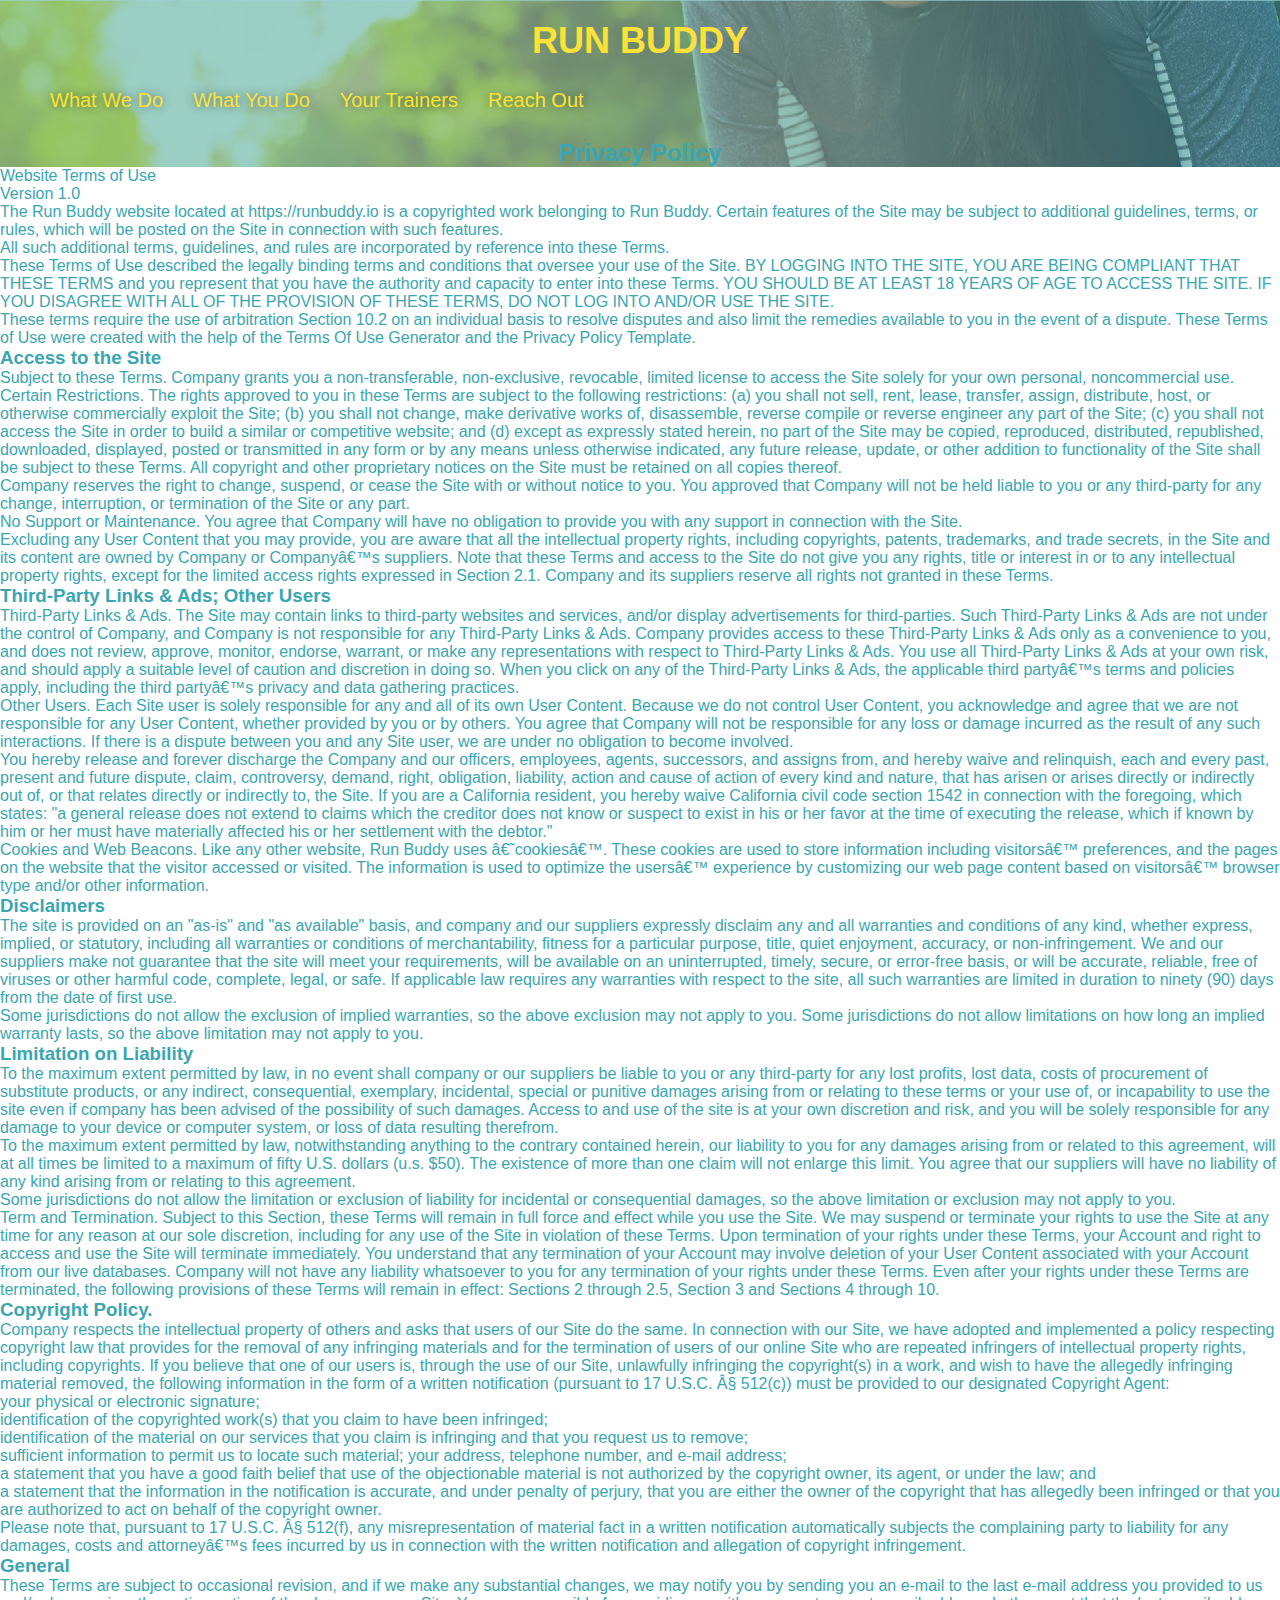
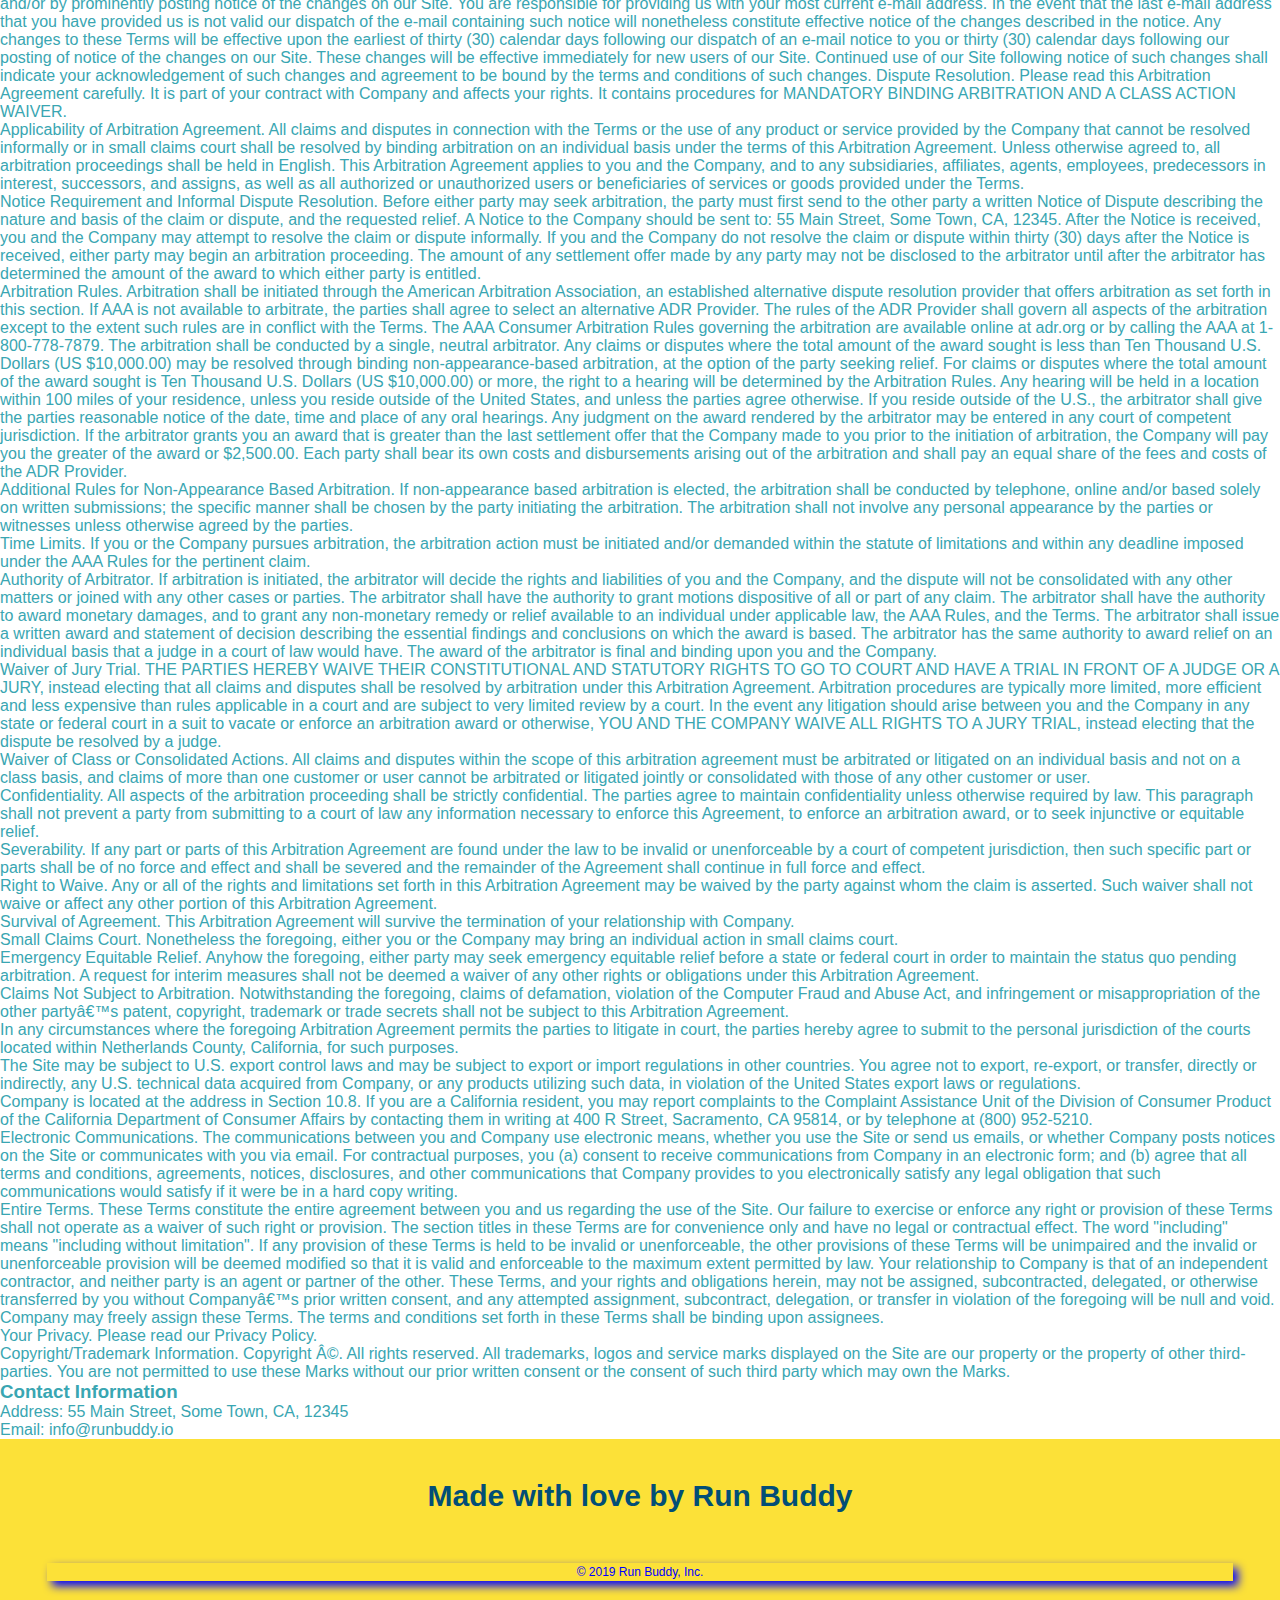
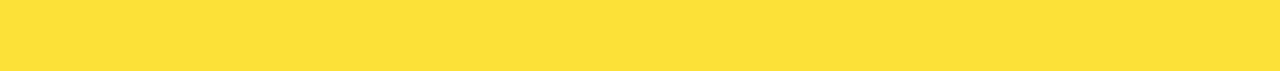
<file: privacy-policy.html>
<!DOCTYPE html>
<html lang="en">
  <head>
    <link rel="stylesheet" href="./assets/css/style.css" />
    <link rel="secondary-stylesheet" href="./assets/css/secondary-styles.css" />
    <meta charset="UTF-8" />
    <meta name="viewport" content="width=device-width, initial-scale=1.0" />
    <title>Privacy Policy - Run Buddy</title>
    <meta>
  </head>
  <header>
    <h1>
      <a href="/">RUN BUDDY</a>
    </h1>
    <nav>
     <ul>
      <li>
        <a href="./index.html#what-we-do">What We Do</a>
      </li>
      <li>
        <a href="./index.html#what-you-do">What You Do</a>
      </li>  
      <li>
        <a href="./index.html#your-trainers">Your Trainers</a>
      </li>
      <li>
        <a href="./index.html#reach-out">Reach Out</a>
      </li>  
     </ul>
    </nav>
  </header>
    <section class="hero">
        <h2 class="page-title">
         Privacy Policy
        </h2>
    </section>
    <article class="secondary-content">
        <p>
            Website Terms of Use
          </p>
    
          <p>
            Version 1.0
          </p>
    
          <p>
            The Run Buddy website located at https://runbuddy.io is a copyrighted work belonging to Run Buddy. Certain
            features of the Site may be subject to additional guidelines, terms, or rules, which will be posted on the Site
            in connection with such features.
          </p>
    
          <p>
            All such additional terms, guidelines, and rules are incorporated by reference into these Terms.
          </p>
    
          <p>
            These Terms of Use described the legally binding terms and conditions that oversee your use of the Site. BY
            LOGGING INTO THE SITE, YOU ARE BEING COMPLIANT THAT THESE TERMS and you represent that you have the authority
            and capacity to enter into these Terms. YOU SHOULD BE AT LEAST 18 YEARS OF AGE TO ACCESS THE SITE. IF YOU
            DISAGREE WITH ALL OF THE PROVISION OF THESE TERMS, DO NOT LOG INTO AND/OR USE THE SITE.
          </p>
    
          <p>
            These terms require the use of arbitration Section 10.2 on an individual basis to resolve disputes and also
            limit the remedies available to you in the event of a dispute. These Terms of Use were created with the help of
            the Terms Of Use Generator and the Privacy Policy Template.
          </p>
    
          <h3>
            Access to the Site
          </h3>
    
          <p>
            Subject to these Terms. Company grants you a non-transferable, non-exclusive, revocable, limited license to
            access the Site solely for your own personal, noncommercial use.
          </p>
    
          <p>
            Certain Restrictions. The rights approved to you in these Terms are subject to the following restrictions: (a)
            you shall not sell, rent, lease, transfer, assign, distribute, host, or otherwise commercially exploit the Site;
            (b) you shall not change, make derivative works of, disassemble, reverse compile or reverse engineer any part of
            the Site; (c) you shall not access the Site in order to build a similar or competitive website; and (d) except
            as expressly stated herein, no part of the Site may be copied, reproduced, distributed, republished, downloaded,
            displayed, posted or transmitted in any form or by any means unless otherwise indicated, any future release,
            update, or other addition to functionality of the Site shall be subject to these Terms. All copyright and other
            proprietary notices on the Site must be retained on all copies thereof.
          </p>
    
          <p>
            Company reserves the right to change, suspend, or cease the Site with or without notice to you. You approved
            that Company will not be held liable to you or any third-party for any change, interruption, or termination of
            the Site or any part.
          </p>
    
          <p>
            No Support or Maintenance. You agree that Company will have no obligation to provide you with any support in
            connection with the Site.
          </p>
    
          <p>
            Excluding any User Content that you may provide, you are aware that all the intellectual property rights,
            including copyrights, patents, trademarks, and trade secrets, in the Site and its content are owned by Company
            or Companyâ€™s suppliers. Note that these Terms and access to the Site do not give you any rights, title or
            interest in or to any intellectual property rights, except for the limited access rights expressed in Section
            2.1. Company and its suppliers reserve all rights not granted in these Terms.
          </p>
    
          <h3>
            Third-Party Links & Ads; Other Users
          </h3>
    
          <p>
            Third-Party Links & Ads. The Site may contain links to third-party websites and services, and/or display
            advertisements for third-parties. Such Third-Party Links & Ads are not under the control of Company, and Company
            is not responsible for any Third-Party Links & Ads. Company provides access to these Third-Party Links & Ads
            only as a convenience to you, and does not review, approve, monitor, endorse, warrant, or make any
            representations with respect to Third-Party Links & Ads. You use all Third-Party Links & Ads at your own risk,
            and should apply a suitable level of caution and discretion in doing so. When you click on any of the
            Third-Party Links & Ads, the applicable third partyâ€™s terms and policies apply, including the third partyâ€™s
            privacy and data gathering practices.
          </p>
    
          <p>
            Other Users. Each Site user is solely responsible for any and all of its own User Content. Because we do not
            control User Content, you acknowledge and agree that we are not responsible for any User Content, whether
            provided by you or by others. You agree that Company will not be responsible for any loss or damage incurred as
            the result of any such interactions. If there is a dispute between you and any Site user, we are under no
            obligation to become involved.
          </p>
    
          <p>
            You hereby release and forever discharge the Company and our officers, employees, agents, successors, and
            assigns from, and hereby waive and relinquish, each and every past, present and future dispute, claim,
            controversy, demand, right, obligation, liability, action and cause of action of every kind and nature, that has
            arisen or arises directly or indirectly out of, or that relates directly or indirectly to, the Site. If you are
            a California resident, you hereby waive California civil code section 1542 in connection with the foregoing,
            which states: "a general release does not extend to claims which the creditor does not know or suspect to exist
            in his or her favor at the time of executing the release, which if known by him or her must have materially
            affected his or her settlement with the debtor."
          </p>
    
          <p>
            Cookies and Web Beacons. Like any other website, Run Buddy uses â€˜cookiesâ€™. These cookies are used to store
            information including visitorsâ€™ preferences, and the pages on the website that the visitor accessed or visited.
            The information is used to optimize the usersâ€™ experience by customizing our web page content based on visitorsâ€™
            browser type and/or other information.
          </p>
    
          <h3>
            Disclaimers
          </h3>
    
          <p>
            The site is provided on an "as-is" and "as available" basis, and company and our suppliers expressly disclaim
            any and all warranties and conditions of any kind, whether express, implied, or statutory, including all
            warranties or conditions of merchantability, fitness for a particular purpose, title, quiet enjoyment, accuracy,
            or non-infringement. We and our suppliers make not guarantee that the site will meet your requirements, will be
            available on an uninterrupted, timely, secure, or error-free basis, or will be accurate, reliable, free of
            viruses or other harmful code, complete, legal, or safe. If applicable law requires any warranties with respect
            to the site, all such warranties are limited in duration to ninety (90) days from the date of first use.
          </p>
    
          <p>
            Some jurisdictions do not allow the exclusion of implied warranties, so the above exclusion may not apply to
            you. Some jurisdictions do not allow limitations on how long an implied warranty lasts, so the above limitation
            may not apply to you.
          </p>
    
          <h3>
            Limitation on Liability
          </h3>
    
          <p>
            To the maximum extent permitted by law, in no event shall company or our suppliers be liable to you or any
            third-party for any lost profits, lost data, costs of procurement of substitute products, or any indirect,
            consequential, exemplary, incidental, special or punitive damages arising from or relating to these terms or
            your use of, or incapability to use the site even if company has been advised of the possibility of such
            damages. Access to and use of the site is at your own discretion and risk, and you will be solely responsible
            for any damage to your device or computer system, or loss of data resulting therefrom.
          </p>
    
          <p>
            To the maximum extent permitted by law, notwithstanding anything to the contrary contained herein, our liability
            to you for any damages arising from or related to this agreement, will at all times be limited to a maximum of
            fifty U.S. dollars (u.s. $50). The existence of more than one claim will not enlarge this limit. You agree that
            our suppliers will have no liability of any kind arising from or relating to this agreement.
          </p>
    
          <p>
            Some jurisdictions do not allow the limitation or exclusion of liability for incidental or consequential
            damages, so the above limitation or exclusion may not apply to you.
          </p>
    
          <p>
            Term and Termination. Subject to this Section, these Terms will remain in full force and effect while you use
            the Site. We may suspend or terminate your rights to use the Site at any time for any reason at our sole
            discretion, including for any use of the Site in violation of these Terms. Upon termination of your rights under
            these Terms, your Account and right to access and use the Site will terminate immediately. You understand that
            any termination of your Account may involve deletion of your User Content associated with your Account from our
            live databases. Company will not have any liability whatsoever to you for any termination of your rights under
            these Terms. Even after your rights under these Terms are terminated, the following provisions of these Terms
            will remain in effect: Sections 2 through 2.5, Section 3 and Sections 4 through 10.
          </p>
    
          <h3>
            Copyright Policy.
          </h3>
    
          <p>
            Company respects the intellectual property of others and asks that users of our Site do the same. In connection
            with our Site, we have adopted and implemented a policy respecting copyright law that provides for the removal
            of any infringing materials and for the termination of users of our online Site who are repeated infringers of
            intellectual property rights, including copyrights. If you believe that one of our users is, through the use of
            our Site, unlawfully infringing the copyright(s) in a work, and wish to have the allegedly infringing material
            removed, the following information in the form of a written notification (pursuant to 17 U.S.C. Â§ 512(c)) must
            be provided to our designated Copyright Agent:
          </p>
    
          <ul>
            <li>
              your physical or electronic signature;
            </li>
            <li>
              identification of the copyrighted work(s) that you claim to have been infringed;
            </li>
            <li>
              identification of the material on our services that you claim is infringing and that you request us to remove;
            </li>
            <li>
              sufficient information to permit us to locate such material; your address, telephone number, and e-mail
              address;
            </li>
            <li>
              a statement that you have a good faith belief that use of the objectionable material is not authorized by the
              copyright owner, its agent, or under the law; and
            </li>
            <li>
              a statement that the information in the notification is accurate, and under penalty of perjury, that you are
              either the owner of the copyright that has allegedly been infringed or that you are authorized to act on
              behalf of the copyright owner.
            </li>
          </ul>
    
          <p>
            Please note that, pursuant to 17 U.S.C. Â§ 512(f), any misrepresentation of material fact in a written
            notification automatically subjects the complaining party to liability for any damages, costs and attorneyâ€™s
            fees incurred by us in connection with the written notification and allegation of copyright infringement.
          </p>
    
          <h3>
            General
          </h3>
    
          <p>
            These Terms are subject to occasional revision, and if we make any substantial changes, we may notify you by
            sending you an e-mail to the last e-mail address you provided to us and/or by prominently posting notice of the
            changes on our Site. You are responsible for providing us with your most current e-mail address. In the event
            that the last e-mail address that you have provided us is not valid our dispatch of the e-mail containing such
            notice will nonetheless constitute effective notice of the changes described in the notice. Any changes to these
            Terms will be effective upon the earliest of thirty (30) calendar days following our dispatch of an e-mail
            notice to you or thirty (30) calendar days following our posting of notice of the changes on our Site. These
            changes will be effective immediately for new users of our Site. Continued use of our Site following notice of
            such changes shall indicate your acknowledgement of such changes and agreement to be bound by the terms and
            conditions of such changes. Dispute Resolution. Please read this Arbitration Agreement carefully. It is part of
            your contract with Company and affects your rights. It contains procedures for MANDATORY BINDING ARBITRATION AND
            A CLASS ACTION WAIVER.
          </p>
    
          <p>
            Applicability of Arbitration Agreement. All claims and disputes in connection with the Terms or the use of any
            product or service provided by the Company that cannot be resolved informally or in small claims court shall be
            resolved by binding arbitration on an individual basis under the terms of this Arbitration Agreement. Unless
            otherwise agreed to, all arbitration proceedings shall be held in English. This Arbitration Agreement applies to
            you and the Company, and to any subsidiaries, affiliates, agents, employees, predecessors in interest,
            successors, and assigns, as well as all authorized or unauthorized users or beneficiaries of services or goods
            provided under the Terms.
          </p>
    
          <p>
            Notice Requirement and Informal Dispute Resolution. Before either party may seek arbitration, the party must
            first send to the other party a written Notice of Dispute describing the nature and basis of the claim or
            dispute, and the requested relief. A Notice to the Company should be sent to: 55 Main Street, Some Town, CA,
            12345. After the Notice is received, you and the Company may attempt to resolve the claim or dispute informally.
            If you and the Company do not resolve the claim or dispute within thirty (30) days after the Notice is received,
            either party may begin an arbitration proceeding. The amount of any settlement offer made by any party may not
            be disclosed to the arbitrator until after the arbitrator has determined the amount of the award to which either
            party is entitled.
          </p>
    
          <p>
            Arbitration Rules. Arbitration shall be initiated through the American Arbitration Association, an established
            alternative dispute resolution provider that offers arbitration as set forth in this section. If AAA is not
            available to arbitrate, the parties shall agree to select an alternative ADR Provider. The rules of the ADR
            Provider shall govern all aspects of the arbitration except to the extent such rules are in conflict with the
            Terms. The AAA Consumer Arbitration Rules governing the arbitration are available online at adr.org or by
            calling the AAA at 1-800-778-7879. The arbitration shall be conducted by a single, neutral arbitrator. Any
            claims or disputes where the total amount of the award sought is less than Ten Thousand U.S. Dollars (US
            $10,000.00) may be resolved through binding non-appearance-based arbitration, at the option of the party seeking
            relief. For claims or disputes where the total amount of the award sought is Ten Thousand U.S. Dollars (US
            $10,000.00) or more, the right to a hearing will be determined by the Arbitration Rules. Any hearing will be
            held in a location within 100 miles of your residence, unless you reside outside of the United States, and
            unless the parties agree otherwise. If you reside outside of the U.S., the arbitrator shall give the parties
            reasonable notice of the date, time and place of any oral hearings. Any judgment on the award rendered by the
            arbitrator may be entered in any court of competent jurisdiction. If the arbitrator grants you an award that is
            greater than the last settlement offer that the Company made to you prior to the initiation of arbitration, the
            Company will pay you the greater of the award or $2,500.00. Each party shall bear its own costs and
            disbursements arising out of the arbitration and shall pay an equal share of the fees and costs of the ADR
            Provider.
          </p>
    
          <p>
            Additional Rules for Non-Appearance Based Arbitration. If non-appearance based arbitration is elected, the
            arbitration shall be conducted by telephone, online and/or based solely on written submissions; the specific
            manner shall be chosen by the party initiating the arbitration. The arbitration shall not involve any personal
            appearance by the parties or witnesses unless otherwise agreed by the parties.
          </p>
    
          <p>
            Time Limits. If you or the Company pursues arbitration, the arbitration action must be initiated and/or demanded
            within the statute of limitations and within any deadline imposed under the AAA Rules for the pertinent claim.
          </p>
    
          <p>
            Authority of Arbitrator. If arbitration is initiated, the arbitrator will decide the rights and liabilities of
            you and the Company, and the dispute will not be consolidated with any other matters or joined with any other
            cases or parties. The arbitrator shall have the authority to grant motions dispositive of all or part of any
            claim. The arbitrator shall have the authority to award monetary damages, and to grant any non-monetary remedy
            or relief available to an individual under applicable law, the AAA Rules, and the Terms. The arbitrator shall
            issue a written award and statement of decision describing the essential findings and conclusions on which the
            award is based. The arbitrator has the same authority to award relief on an individual basis that a judge in a
            court of law would have. The award of the arbitrator is final and binding upon you and the Company.
          </p>
    
          <p>
            Waiver of Jury Trial. THE PARTIES HEREBY WAIVE THEIR CONSTITUTIONAL AND STATUTORY RIGHTS TO GO TO COURT AND HAVE
            A TRIAL IN FRONT OF A JUDGE OR A JURY, instead electing that all claims and disputes shall be resolved by
            arbitration under this Arbitration Agreement. Arbitration procedures are typically more limited, more efficient
            and less expensive than rules applicable in a court and are subject to very limited review by a court. In the
            event any litigation should arise between you and the Company in any state or federal court in a suit to vacate
            or enforce an arbitration award or otherwise, YOU AND THE COMPANY WAIVE ALL RIGHTS TO A JURY TRIAL, instead
            electing that the dispute be resolved by a judge.
          </p>
    
          <p>
            Waiver of Class or Consolidated Actions. All claims and disputes within the scope of this arbitration agreement
            must be arbitrated or litigated on an individual basis and not on a class basis, and claims of more than one
            customer or user cannot be arbitrated or litigated jointly or consolidated with those of any other customer or
            user.
          </p>
    
          <p>
            Confidentiality. All aspects of the arbitration proceeding shall be strictly confidential. The parties agree to
            maintain confidentiality unless otherwise required by law. This paragraph shall not prevent a party from
            submitting to a court of law any information necessary to enforce this Agreement, to enforce an arbitration
            award, or to seek injunctive or equitable relief.
          </p>
    
          <p>
            Severability. If any part or parts of this Arbitration Agreement are found under the law to be invalid or
            unenforceable by a court of competent jurisdiction, then such specific part or parts shall be of no force and
            effect and shall be severed and the remainder of the Agreement shall continue in full force and effect.
          </p>
    
          <p>
            Right to Waive. Any or all of the rights and limitations set forth in this Arbitration Agreement may be waived
            by the party against whom the claim is asserted. Such waiver shall not waive or affect any other portion of this
            Arbitration Agreement.
          </p>
    
          <p>
            Survival of Agreement. This Arbitration Agreement will survive the termination of your relationship with
            Company.
          </p>
    
          <p>
            Small Claims Court. Nonetheless the foregoing, either you or the Company may bring an individual action in small
            claims court.
          </p>
    
          <p>
            Emergency Equitable Relief. Anyhow the foregoing, either party may seek emergency equitable relief before a
            state or federal court in order to maintain the status quo pending arbitration. A request for interim measures
            shall not be deemed a waiver of any other rights or obligations under this Arbitration Agreement.
          </p>
    
          <p>
            Claims Not Subject to Arbitration. Notwithstanding the foregoing, claims of defamation, violation of the
            Computer Fraud and Abuse Act, and infringement or misappropriation of the other partyâ€™s patent, copyright,
            trademark or trade secrets shall not be subject to this Arbitration Agreement.
          </p>
    
          <p>
            In any circumstances where the foregoing Arbitration Agreement permits the parties to litigate in court, the
            parties hereby agree to submit to the personal jurisdiction of the courts located within Netherlands County,
            California, for such purposes.
          </p>
    
          <p>
            The Site may be subject to U.S. export control laws and may be subject to export or import regulations in other
            countries. You agree not to export, re-export, or transfer, directly or indirectly, any U.S. technical data
            acquired from Company, or any products utilizing such data, in violation of the United States export laws or
            regulations.
          </p>
    
          <p>
            Company is located at the address in Section 10.8. If you are a California resident, you may report complaints
            to the Complaint Assistance Unit of the Division of Consumer Product of the California Department of Consumer
            Affairs by contacting them in writing at 400 R Street, Sacramento, CA 95814, or by telephone at (800) 952-5210.
          </p>
    
          <p>
            Electronic Communications. The communications between you and Company use electronic means, whether you use the
            Site or send us emails, or whether Company posts notices on the Site or communicates with you via email. For
            contractual purposes, you (a) consent to receive communications from Company in an electronic form; and (b)
            agree that all terms and conditions, agreements, notices, disclosures, and other communications that Company
            provides to you electronically satisfy any legal obligation that such communications would satisfy if it were be
            in a hard copy writing.
          </p>
    
          <p>
            Entire Terms. These Terms constitute the entire agreement between you and us regarding the use of the Site. Our
            failure to exercise or enforce any right or provision of these Terms shall not operate as a waiver of such right
            or provision. The section titles in these Terms are for convenience only and have no legal or contractual
            effect. The word "including" means "including without limitation". If any provision of these Terms is held to be
            invalid or unenforceable, the other provisions of these Terms will be unimpaired and the invalid or
            unenforceable provision will be deemed modified so that it is valid and enforceable to the maximum extent
            permitted by law. Your relationship to Company is that of an independent contractor, and neither party is an
            agent or partner of the other. These Terms, and your rights and obligations herein, may not be assigned,
            subcontracted, delegated, or otherwise transferred by you without Companyâ€™s prior written consent, and any
            attempted assignment, subcontract, delegation, or transfer in violation of the foregoing will be null and void.
            Company may freely assign these Terms. The terms and conditions set forth in these Terms shall be binding upon
            assignees.
          </p>
    
          <p>
            Your Privacy. Please read our Privacy Policy.
          </p>
    
          <p>
            Copyright/Trademark Information. Copyright Â©. All rights reserved. All trademarks, logos and service marks
            displayed on the Site are our property or the property of other third-parties. You are not permitted to use
            these Marks without our prior written consent or the consent of such third party which may own the Marks.
          </p>
    
          <h3>
            Contact Information
          </h3>
    
          <p>
            Address: 55 Main Street, Some Town, CA, 12345
          </p>
    
          <p>
            Email: info@runbuddy.io
          </p>
    </article>   
  <footer>
    <h2>Made with love by Run Buddy
    </h2>
    <div>
      &copy; 2019 Run Buddy, Inc.
    </div>
    </footer>
</html>
</file>
<file: assets/css/style.css>
:root {
  --primary-color: #fce138;
  --secondary-color: #024e76;
  --tertiary-color: #39a6b2;
}

* {
    margin: 0;
    padding: 0;
    box-sizing: border-box;
  }
body {
    color: #39a6b2;
    font-family: Helvetica, Arial, sans-serif;
     }
    header {
        padding: 20px 35px;
        background-color: #39a6b2;
        display: flex;
        justify-content: space-between;
        flex-wrap: wrap;
        position: -webkit-sticky; 
        position: sticky;
        top: 0;
        background-image: url("../images/hero-bg.jpg");
        background-size: cover;
        background-position: center;
        background-attachment: fixed;
        background-position: 80%;
        z-index: 9999;
           }
           header h1 {
            font-weight: bold;
            font-size: 36px;
            color: #fce138;
            margin: 0;
            width: 100%;
            text-align: center;
            }
          header a {
            text-decoration: none;  
            color: #fce138;
          }  
          header nav {
            margin: 7px 0;
          }
          header nav ul {
            display: flex;
            flex-wrap: wrap;
            justify-content: space-between;
            align-items: center;
            list-style: none;
            margin-top: 20px;
            width: 100%;
            justify-content: center;
          }       
          header nav ul li a {
            padding: 10px 15px;
            font-weight: lighter;
            font-size: 20px;
          }

          header nav ul li a:hover {
            background: #fce138;
            color: #024e76;
            border-radius: 15px;
            text-shadow: none;
          }

          footer {
            background: #fce138;
            width: 100%;
            padding: 40px 35px;
            display: flex;
            justify-content: space-between;
            flex-wrap: wrap;
          }
          footer h2 {
            color: #024e76;
            font-size: 30px;
            margin: 0;
          }
          footer div {
            line-height: 1.5;
            text-align: right;
          }

          footer h2, footer div {
            text-align: center;
            width: 100%;
          }
        }
          footer a {
            color: #024e76;
          }
          .hero {
            background-image: url("../images/hero-bg.jpg");
            background-size: cover;
            background-position: center;
            display: flex;
            justify-content: center;
            flex-wrap: wrap;
            align-items: flex-start;
            background-attachment: fixed;
            background-position: 80%;
          }
          .hero-cta {
            width: 35%;
            text-align: right;
            margin: 3.5%;
            color: #fff;
            font-size: 18px;
            line-height: 1.2;
            text-align: center;
          }
          
          .hero-cta h2 {
            font-style: italic;
            font-size: 55px;
            color: #fce138;
            text-shadow: 0 0 10px rgba(0, 0, 0, 0.5);
          }
          .hero-form {
            border: 3px solid #024e76;
            background-color: #fce138;
            padding: 20px;
            color: #024e76;
            width: 40%;
            margin: 3.5%;
            box-shadow: 0 0 10px rgba(0, 0, 0, 0.5);
            border-radius: 15px;
          }

          .hero-cta, .hero-form {
            width: 100%;
          }

          .hero-form h3 {
            font-size: 24px;
            margin: 0;
          }
          
          .hero-form p {
            margin: 5px 0 15px 0;
          }
          
          .form-input {
            border: 1px solid #024e76;
            display: block;
            padding: 7px 15px;
            font-size: 16px;
            color: #024e76;
            width: 100%;
            margin-bottom: 15px;
            border-radius: 10px;
            background-color: rgba(255,255,255, 0.75);
          }

          .form-input:focus {
            background-color: rgba(255,255,255, 1);
            outline: none;
          }

          .hero-form label {
            margin: 0 5px;
          }
          .hero-form button {
            color: #fce138;
            background-color: #024e76;
            border: none;
            padding: 10px 20px;
            font-size: 16px;
            border-radius: 10px;
          }

          .hero-form button:hover {
            background-color: #39a6b2;  
          }

          .intro {
          }
          .intro h2 {
            font-size: 55px;
            color: #024e76;
            margin-bottom: 35px;
            padding: 0 100px 20px 100px;
            border-bottom: 3px solid;
            border-color: #fce138;
          }
          
          .intro p {
            line-height: 1.7;
            color: #39a6b2;
            width: 80%;
            font-size: 20px;
            text-align: center;
          }
          .intro p {
            margin: 0 auto;
          }
          .steps {
            background: #fce138;
          }
         .primary-border {
            border-color: #fce138;
          }
          
          .secondary-border {
            border-color: #39a6b2;
          }
          .steps div {
          }
          
          .step-img {
            flex: 0 32%;
            margin-right: 0;
            margin-top: 15px;
            margin-bottom: 15px;
          }

          .step-img img {
            max-width: 100%;
          }
          
          .step h3 {
            color: #024e76;
            font-size: 46px;
            flex: 1 100%;
            text-align: center;
          }

          .step-info {
            flex: 2 100%;
            display: flex;
            flex-wrap: wrap;
            align-items: center;
            text-align: center;
            justify-content: center;
          }

          .step-text {
            flex: 100%;
          }
          .step-text p {
            color: #39a6b2;
            font-size: 18px;
          }

          .step-text h4 {
            font-size: 26px;
            line-height: 1.5;
            color: #024e76;
          }

          .steps span {
          }

          .trainers {
            width: 100%;
            margin: 0 auto;
            display: flex;
            flex-wrap: wrap;
            justify-content: space-around;
          }

          .trainer {
            margin: 0 auto 20px auto;
            background: #024e76;
            color: #fce138;
            flex: 1
          }

          .trainer img {
            width: 100%;
          }
          
          .trainer-bio {
            padding: 25px;
            line-height: 1.3;
          }

          .trainer {
            overflow: auto;
            flex: 0 70%;
          }

          .text-left {
            text-align: left;
          }

          .text-right {
            text-align: right;
          }

          .trainer-bio h3 {
            font-size: 28px;
          }
          
          .trainer-bio h4 {
            font-weight: lighter;
            font-size: 22px;
            margin-bottom: 15px;
          }
          
          .trainer-bio p {
            font-size: 17px;
          }

          .reach-out {
            background:#024e76
          }

          .section-title {
            font-size: 48px;
            border-bottom: 3px solid;
            color: #024e76;
            padding-bottom: 20px;
            text-align: center;
            margin: 0 auto 35px auto;
            width: 80%;
          }

          .contact {
            background: #024e76;
          }

          .contact h2 {
            color: #fce138;
          }

          .contact-info iframe {
            height: 400px;
            flex: 1 100%;
          }

          .contact-info div {
            color: white;
          }

          .contact-info {
            display: flex;
            justify-content: space-between;
            flex-wrap: wrap;
          }

          .contact-info > * {
            flex: 1;
            margin: 15px;
          }

          .contact-info h3 {
            color: #fce138;
            font-size: 32px;
          }
          
          .contact-info p, .contact-info address {
            margin: 20px 0;
            line-height: 1.5;
            font-size: 16px;
            font-style: normal;
          }
          
          .contact-info a {
            color: #fce138;
          }
          .flex-row {
            display: flex;
          }
          .step:nth-child(even) {
            border-bottom: 1px solid #39a6b2;
          }

          .step {
            border-bottom: 1px solid #39a6b2;
          }

          .step:last-child {
            border-bottom: none;
          }

          .contact-form input, .contact-form textarea {
            border: 1px solid #024e76;
            display: block;
            padding: 7px 15px;
            font-size: 16px;
            color: #024e76;
            width: 100%;
            margin-bottom: 15px;
            margin-top: 5px;
            border-radius: 10px;
          }

          .contact-form button {
            width: 100%;
            border: none;
            background: #fce138;
            color: #024e76;
            text-align: center;
            padding: 15px 0;
            font-size: 16px;
            border-radius: 10px;
          }
          .contact-form button:hover {
           color: #fce138;
           background: #39a6b2;
            }

          .checkbox-wrapper input, .radio-wrapper input {
          opacity: 0;
            }

          .checkbox-wrapper label, .radio-wrapper label {
            position: relative;
            left: 10px;
            margin: 10px;
            line-height: 1.6;
            }

          .checkbox-wrapper label::before, .radio-wrapper label::before {
            content: "";
            height: 20px;
            width: 20px;
            background: rgba(255, 255, 255, 0.75);  
            border: 1px solid #024e76;  
            position: absolute;
            top: -4px;
            left: -30px;
            }

          .radio-wrapper label::before {
            border-radius: 50%;
            }

            .radio-wrapper label::after {
              content: "";
              width: 20px;
              height: 20px;
              border-radius: 50%;
              background: #024e76;
              position: absolute;
              left: -29px;
              top: -3px;
              background-image: radial-gradient(circle, #39a6b2, #024e76);
            }
            
            .checkbox-wrapper label::after {
              content: "";
              height: 6px;
              width: 14px;
              border-left: 2px solid #024e76;
              border-bottom: 2px solid #024e76;
              position: absolute;
              left: -26px;
              top: 1px;
              transform: rotate(-58deg);
            }

            .checkbox-wrapper input + label::after, 
.radio-wrapper input + label::after {
  content: none;
}

.checkbox-wrapper input:checked + label::after, 
.radio-wrapper input:checked + label::after {
  content: "";
}

  div {
  --favorite-color: blue;
  color: var(--favorite-color);
  box-shadow: 5px 5px 10px var(--favorite-color);
  --size-small: 12px;
  --size-big: 50px;
  font-size: var(--size-small);
  margin: var(--size-big) var(--size-small)
}

          @media screen and (max-width: 980px) {
              header {
                padding-bottom: 0;
                justify-content: center;
                position: relative
              }

              header h1 {
                width: 100%;
                text-align: center;
              }
            
              header nav ul {
                margin-top: 20px;
                width: 100%;
                justify-content: center;
              }
            
              header nav ul li a {
                font-size: 20px;
              }
            
              footer h2, footer div {
                text-align: center;
                width: 100%;
              }
              .hero-cta, .hero-form {
                width: 100%;
              }
              
              .hero-cta {
                text-align: center;
              }
              section-title {
                width: 80%;
              }
              
              .trainer {
                flex: 0 70%;
              }
              
              .contact-info iframe{
                flex: 1 100%;
              }
            }

          @media screen and (max-width: 768px) {
              section {
                 padding: 30px 15px;
                }
              }
              
              .step h3 {
                flex: 1 100%;
                text-align: center;
              }
            
              .step-info {
                flex: 2 100%;
                text-align: center;
                justify-content: center;
              }
            
              .step-img {
                flex: 0 32%;
                margin-right: 0;
                margin-top: 15px;
                margin-bottom: 15px;
              }
            
              .step-text {
                flex: 100%;  
              }
            
            }

          @media screen and (max-width: 575px) {

                .hero-form button {
                  width: 100%;
                }
              
                .section-title {
                  width: 95%;
                }
              
                .intro p {
                  width: 100%;
                }
              
                .trainer {
                  flex: 0 100%;
                }
              
                .contact-info {
                  text-align: center;
                }
              
                .contact-info > * {
                  flex: 0 100%;
                }

                .contact-form {
                  order: 3;
                }
              }
              @media screen and (max-width: 980px) {
                header {
                  padding-bottom: 0;
                  justify-content: center;
                }
              
                header h1 {
                  width: 100%;
                  text-align: center;
                  text-shadow: 0 0 10px rgba(0, 0, 0, 0.5);
                  }
                }
              
                header nav ul {
                  margin-top: 20px;
                  width: 100%;
                  justify-content: center;
                }
              
                header nav ul li a {
                  font-size: 20px;
                  text-shadow: 0 0 10px rgba(0, 0, 0, 0.5);
                }
              
                footer h2, footer div {
                  text-align: center;
                  width: 100%;
                }
                .hero-cta, .hero-form {
                  width: 100%;
                }
                
                .hero-cta {
                  text-align: center;
                }
                .section-title {
                  width: 80%;
                }
                
                .trainer {
                  flex: 0 70%;
                }
                
                .contact-info iframe{
                  flex: 1 100%;
                }
              }
              @media screen and (max-width: 768px) {
                section {
                  padding: 30px 15px;
                }
                .step h3 {
                  flex: 1 100%;
                  text-align: center;
                }
              
                .step-info {
                  flex: 2 100%;
                  text-align: center;
                  justify-content: center;
                }
              
                .step-img {
                  flex: 0 32%;
                  margin-right: 0;
                  margin-top: 15px;
                  margin-bottom: 15px;
                }
              
                .step-text {
                  flex: 100%;  
                }
              
              }
              @media screen and (max-width: 575px) {

                .hero-form button {
                  width: 100%;
                }
              
                .section-title {
                  width: 95%;
                }
              
                .intro p {
                  width: 100%;
                }
              
                .trainer {
                  flex: 0 100%;
                }
              
                .contact-info {
                  text-align: center;
                }
              
                .contact-info > * {
                  flex: 0 100%;
                }

                .contact-form {
                  order: 3;
                }
              }

              .some-class {
                text-shadow: 5px 10px 15px black;
                box-shadow: 5px 10px 15px rgba(0, 0, 0, 0.25);
              }
              /* default state */
              button {
              background: white;
              }

              /* mouse is hovering over button */
              button:hover {
              background: red;
              }

              /* button is in focus because it was the most recently clicked element on the page */
              button:focus {
              background: green;
              }

              /* user is actively pressing the cursor down on the button */
              button:active {
              background: blue;
              }
</file>
<file: assets/css/secondary-styles.css>
.hero {
    background-position: bottom;
    height: auto;
    text-align: center;
    margin-bottom: 40px;
  }

.h2 {
    color: #fce138;
    display: inline-block;
    border: 4px solid #024e76; 
    padding: 0 80px 15px 80px;
    font-weight: normal; 
    font-size: 42px;
    font-style: italic;
}
</file>
